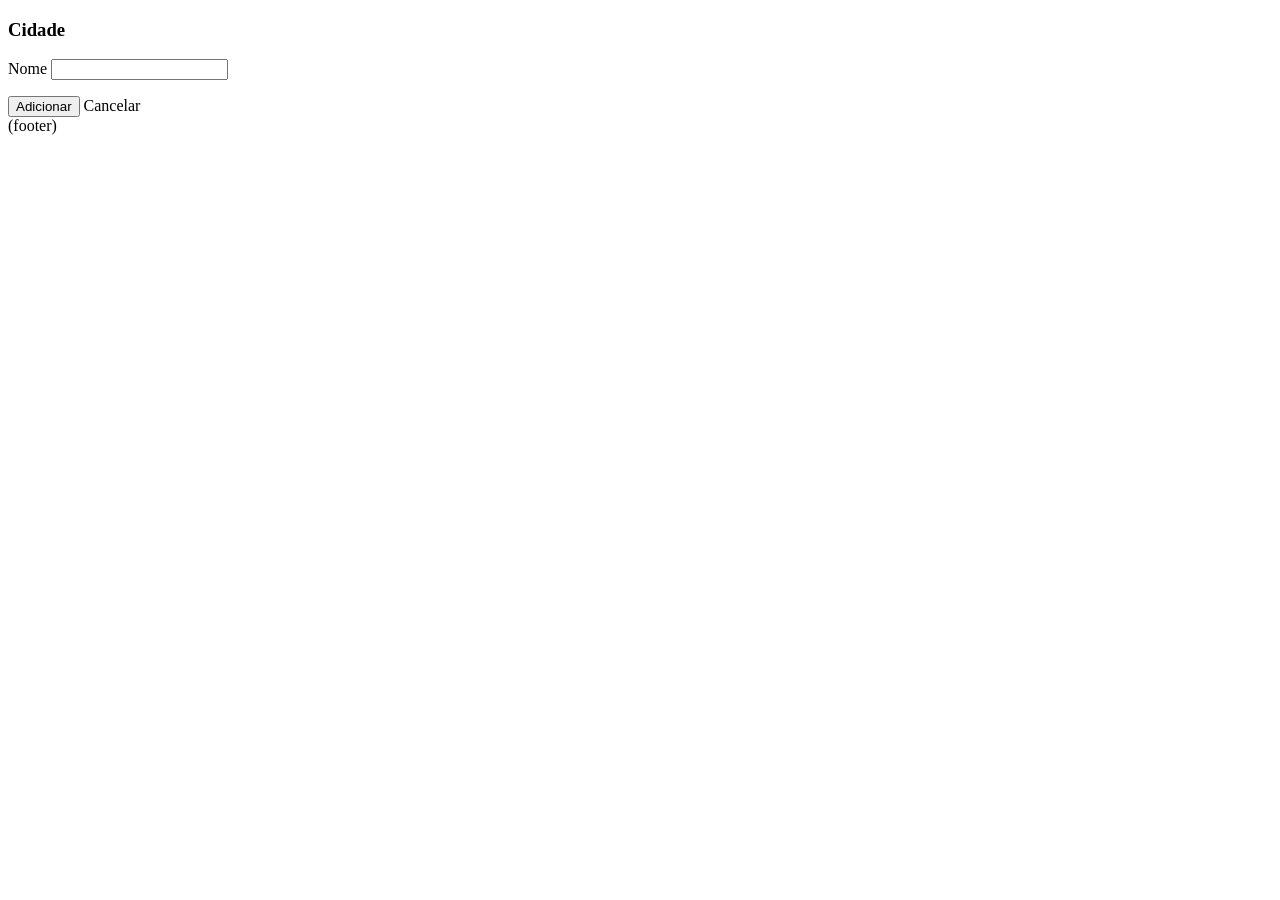
<file: src/main/resources/templates/cidade/form.html>
<!DOCTYPE html>
<html xmlns:th="http://www.thymeleaf.org" xmlns:layout="http://www.ultraq.net.nz/thymeleaf/layout">

<head th:include="layout :: htmlhead"></head>

<body>
    <form th:action="@{/cidade/(form)}" th:object="${cidade}" method="POST">
        <article>
            <section class="content-menu container-home container-paciente container-pacienteForm">
                <input type="hidden" th:field="*{id}">

                <h1 class="titulo titulo-form text-center">Cidade</h1>

                <div>
                    <label class="label" for="txtnome">Nome</label>
                    <input class="form-control" th:field="*{nome}" type="text" id="txtnome">
                    <p th:if="${#fields.hasErrors('nome')}" th:errors="*{nome}" class="alert alert-danger" />
                </div>

                <div class="buttons-form">
                    <button type="submit" name="save" class="btn-minecraft btn-menu">Adicionar</button>
                    <a th:href="@{/cidade/}" class="btn-minecraft btn-menu">Cancelar</a>
                </div>

            </section>
        </article>

    </form>

    <footer th:include="layout :: footer">(footer)</footer>

</body>

</html>
</file>
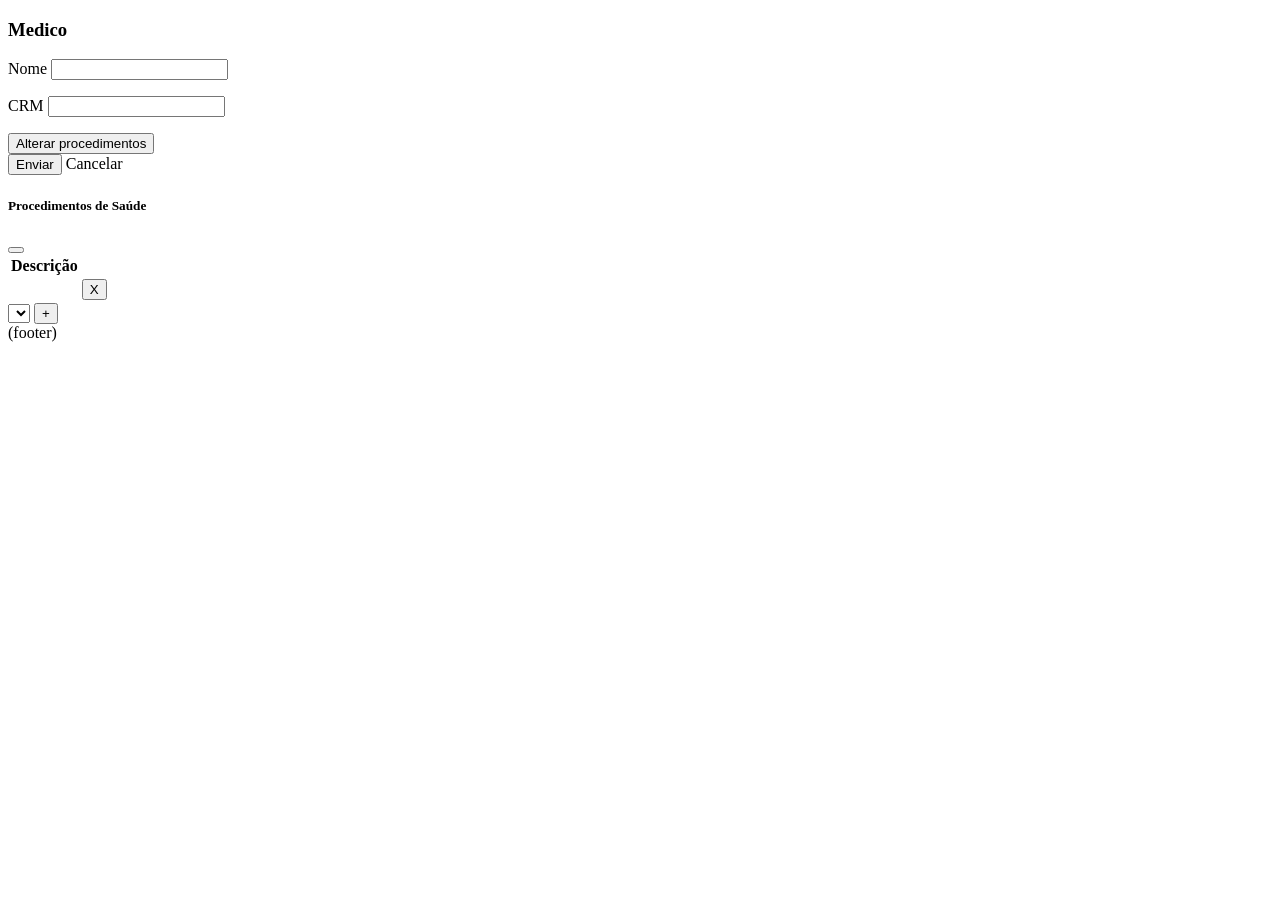
<file: src/main/resources/templates/medico/form.html>
<!DOCTYPE html>
<html xmlns:th="http://www.thymeleaf.org" xmlns:layout="http://www.ultraq.net.nz/thymeleaf/layout">

<head th:include="layout :: htmlhead"></head>

<body>
    <form th:action="@{/medico/(form)}" th:object="${medico}" method="POST">

        <article>
            <section class="content-menu container-home container-paciente">
                <h1 class="titulo titulo-form">Medico</h1>

                <input type="hidden" th:field="*{id}">
                <div class="form-group">
                    <div class="row">
                        <div class="col-8">

                            <label class="label" for="txt-nome">Nome</label>
                            <input type="text" class="form-control" th:field="*{nome}" id="txt-nome">
                            <p th:if="${#fields.hasErrors('nome')}" th:errors="*{nome}" class="alert alert-danger">
                            </p>

                            <label class="label" for="txt-CRM">CRM</label>
                            <input type="text" th:field="*{CRM}" class="form-control" id="txt-CRM">

                            <p th:if="${#fields.hasErrors('CRM')}" th:errors="*{CRM}" class="alert alert-danger">
                            </p>
                        </div>
                    </div>
                </div>

                <div class="label-procedimento">
                    <button type="button" data-bs-toggle="modal" data-bs-target="#procedimentoModal"
                        class="btn-minecraft btn-planos">Alterar procedimentos</button>
                </div>

                <div class="buttons-form">
                    <button type="submit" name="save" class="btn-minecraft btn-menu">Enviar</button>
                    <a th:href="@{/medico}" class="btn-minecraft btn-menu">Cancelar</a>
                </div>
            </section>
        </article>

        <!-- Modal -->
        <div class="modal fade" id="procedimentoModal" data-bs-backdrop="static" data-bs-keyboard="false" tabindex="-1"
            aria-labelledby="procedimentoModalLabel" aria-hidden="true">
            <div class="modal-dialog modal-xl modal-dialog-centered modal-dialog-scrollable">
                <div class="modal-content">
                    <div class="modal-header">
                        <h5 class="modal-title" id="procedimentoModalLabel">Procedimentos de Saúde</h5>
                        <button type="button" class="btn-close" data-bs-dismiss="modal" aria-label="Close"></button>
                    </div>

                    <div class="modal-body">

                        <div class="form-group">
                            <table class="table-menu" id="procedimentos">
                                <thead>
                                    <tr>
                                        <th>Descrição</th>
                                        <th></th>
                                    </tr>
                                </thead>
                                <tbody>
                                    <tr th:each="umProcedimento, stat : *{listaProcedimentos}">
                                        <td  class="plano-descricao" th:text="${umProcedimento.descricao}"></td>
                                        <input type="hidden" th:field="*{listaProcedimentos[__${stat.index}__].id}" />
                                        <input type="hidden"
                                            th:field="*{listaProcedimentos[__${stat.index}__].descricao}" />
                                        <td>
                                            <button type="submit" name="removeitem" th:value="__${stat.index}__"
                                                class="btn-minecraft btn-alterar btn-excluir">X</button>
                                        </td>
                                    </tr>
                                </tbody>
                            </table>
                        </div>
                    </div>

                    <div class="modal-footer">
                        <div class="buttons">
                            <select th:field="*{procedimentoId}" class="form-select btn-minecraft page-link">
                                <option th:each="umProcedimento : ${listaProcedimentos}" th:value="${umProcedimento.id}"
                                    th:text="${umProcedimento.descricao}">
                                </option>

                            </select>
                            <button type="submit" name="incproced" class="btn btn-minecraft btn-plus">+</button>
                        </div>
                    </div>
                </div>
            </div>
        </div>
    </form>

    <footer>
        <div th:include="layout :: footer">(footer)</div>
    </footer>


    <script type="text/javascript">
        $(document).ready(function () {
            $('#procedimentos').DataTable({
                "lengthChange": false,
                "searching": false,
                "info": false,
                "bPaginate": false,
                "language":

                {
                    "decimal": "",
                    "emptyTable": "Nenhum procedimento vinculado.",
                    "infoFiltered": "(filtered from _MAX_ total entries)",
                    "infoPostFix": "",
                    "thousands": ",",
                    "loadingRecords": "Carregando...",
                    "processing": "",
                }
            });
        });
    </script>

    <script type="text/javascript">
        $(document).ready(function () {
            $(".dataTables_empty ").before("<img src='https://mineblocks.com/1/wiki/images/8/89/Ghast.png' class='dataTables_empty_img' alt='Ghast Minecraft' />");
        });
    </script>
</body>

</html>
</file>
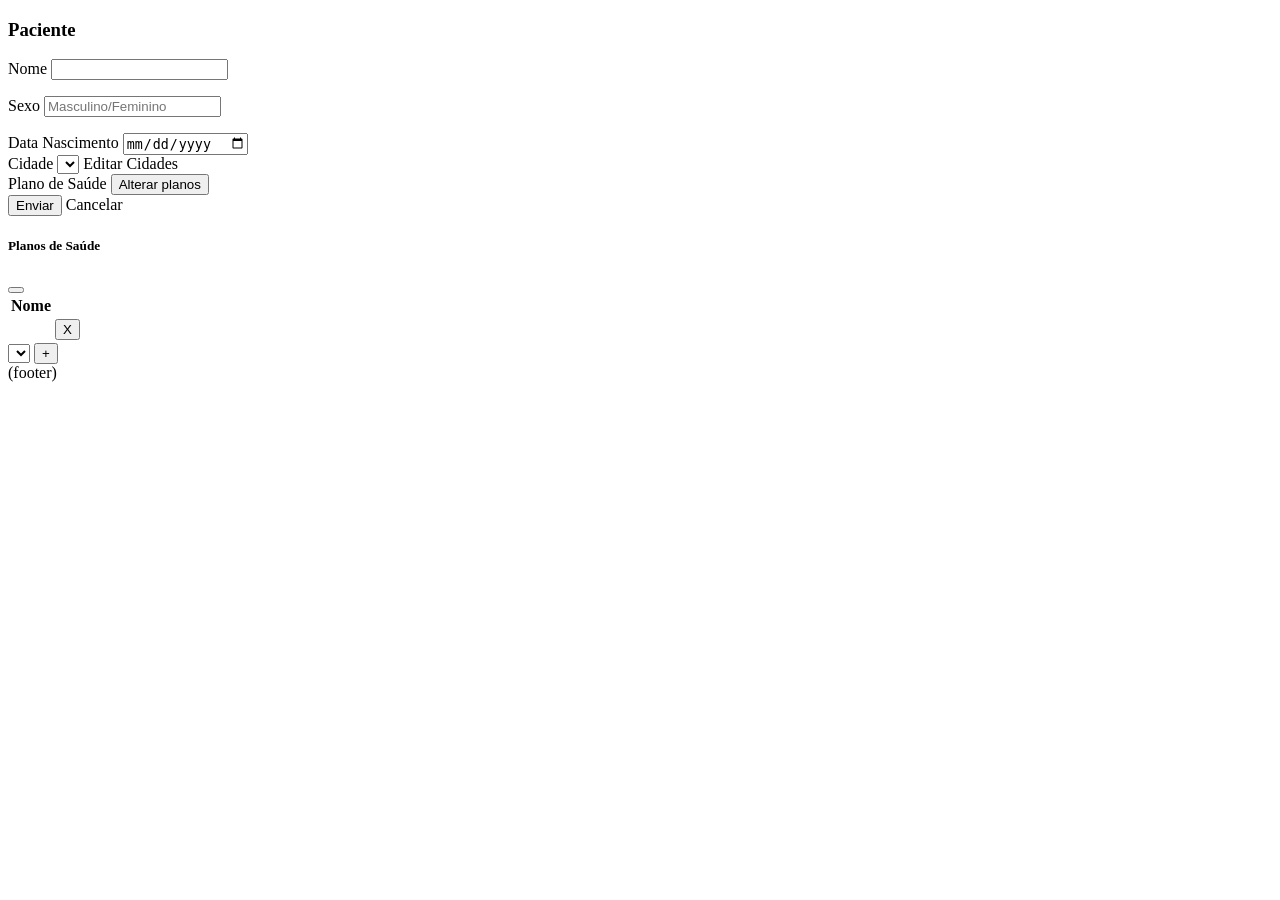
<file: src/main/resources/templates/paciente/form.html>
<!DOCTYPE html>
<html xmlns:th="http://www.thymeleaf.org" xmlns:layout="http://www.ultraq.net.nz/thymeleaf/layout">

<head th:include="layout :: htmlhead"></head>

<body>
    <form th:action="@{/paciente/(form)}" th:object="${paciente}" method="POST">
        <article>
            <section class="content-menu container-home container-paciente container-pacienteForm">
                <input type="hidden" th:field="*{id}">
                <div class="form-group">
                    <h1 class="titulo titulo-form text-center">Paciente</h1>

                    <div>
                        <label class="label" for="txtnome">Nome</label>
                        <input class="form-control" th:field="*{nome}" type="text" id="txtnome">
                        <p th:if="${#fields.hasErrors('nome')}" th:errors="*{nome}" class="alert alert-danger" />
                    </div>
                    <div class="sexo-dataNasc">
                        <div>
                            <label class="label label-sexo" for="txtsexo">Sexo</label>
                            <input class="form-control input-sexo" th:field="*{sexo}" placeholder="Masculino/Feminino"
                                type="text" id="txtsexo">
                            <p th:if="${#fields.hasErrors('sexo')}" th:errors="*{sexo}" class="alert alert-danger" />
                        </div>
                        <div>
                            <label class="label" for="txtdatanascimento">Data Nascimento</label>
                            <input class="form-control" th:field="*{dataNascimento}" type="date" id="txtdatanascimento">
                        </div>
                    </div>
                    <div class="form-group cidade-plano">
                        <div>
                            <label class="label">Cidade</label>
                            <select th:field="*{cidadeId}" class="form-select btn-minecraft page-link"
                                required>
                                <option th:each="cidade : ${listaCidades}" th:value="${cidade.id}"
                                    th:text="${cidade.nome}">
                                </option>
                            </select>
                            <a class="link-editar_cidades" th:href="@{/cidade/}">Editar Cidades</a>
                        </div>
                        <div class="label-plano">
                            <label class="label">Plano de Saúde</label>
                            <button type="button" data-bs-toggle="modal" data-bs-target="#planoModal"
                                class="btn-minecraft btn-planos">Alterar planos</button>
                        </div>
                    </div>

                    <div class="buttons-form">
                        <button type="submit" name="save" class="btn-minecraft btn-menu">Enviar</button>
                        <a th:href="@{/paciente}" class="btn-minecraft btn-menu">Cancelar</a>
                    </div>
            </section>
        </article>


        <!-- Modal -->
        <div class="modal fade" id="planoModal" data-bs-backdrop="static" data-bs-keyboard="false" tabindex="-1"
            aria-labelledby="planoModalLabel" aria-hidden="true">
            <div class="modal-dialog modal-dialog-centered modal-dialog-scrollable">
                <div class="modal-content">
                    <div class="modal-header">
                        <h5 class="modal-title" id="planoModalLabel">Planos de Saúde</h5>
                        <button type="button" class="btn-close" data-bs-dismiss="modal" aria-label="Close"></button>
                    </div>

                    <div class="modal-body">

                        <div class="form-group">
                            <table class="table-menu" id="planos">
                                <thead>
                                    <tr>
                                        <th>Nome</th>
                                        <th></th>
                                    </tr>
                                </thead>
                                <tbody>
                                    <tr th:each="umPlano, stat : *{listaPlanos}">
                                        <td class="plano-nome" th:text="${umPlano.nome}"></td>
                                        <input type="hidden" th:field="*{listaPlanos[__${stat.index}__].id}" />
                                        <input type="hidden" th:field="*{listaPlanos[__${stat.index}__].nome}" />
                                        <td>
                                            <button type="submit" name="removeitem" th:value="__${stat.index}__"
                                                class="btn-minecraft btn-alterar btn-excluir">X</button>
                                        </td>
                                    </tr>
                                </tbody>
                            </table>
                        </div>
                    </div>
                    <div class="modal-footer">
                        <div class="buttons">
                            <select th:field="*{planoId}" class="form-select btn-minecraft page-link">
                                <option th:each="umPlano : ${listaPlanos}" th:value="${umPlano.id}"
                                    th:text="${umPlano.nome}">
                                </option>

                            </select>
                            <button type="submit" name="incplano" class="btn btn-minecraft btn-plus">+</button>
                        </div>

                    </div>
                </div>
            </div>
        </div>

    </form>

    <footer th:include="layout :: footer">(footer)</footer>


    <script type="text/javascript">
        $(document).ready(function () {
            $('#planos').DataTable({
                "lengthChange": false,
                "searching": false,
                "info": false,
                "bPaginate": false,
                "language":

                {
                    "decimal": "",
                    "emptyTable": "Nenhum plano de saúde.",
                    "infoFiltered": "(filtered from _MAX_ total entries)",
                    "infoPostFix": "",
                    "thousands": ",",
                    "loadingRecords": "Carregando...",
                    "processing": "",
                }
            });
        });
    </script>

    <script type="text/javascript">
        $(document).ready(function () {
            $(".dataTables_empty ").before("<img src='https://mineblocks.com/1/wiki/images/8/89/Ghast.png' class='dataTables_empty_img' alt='Ghast Minecraft' />");
        });
    </script>
</body>

</html>
</file>
